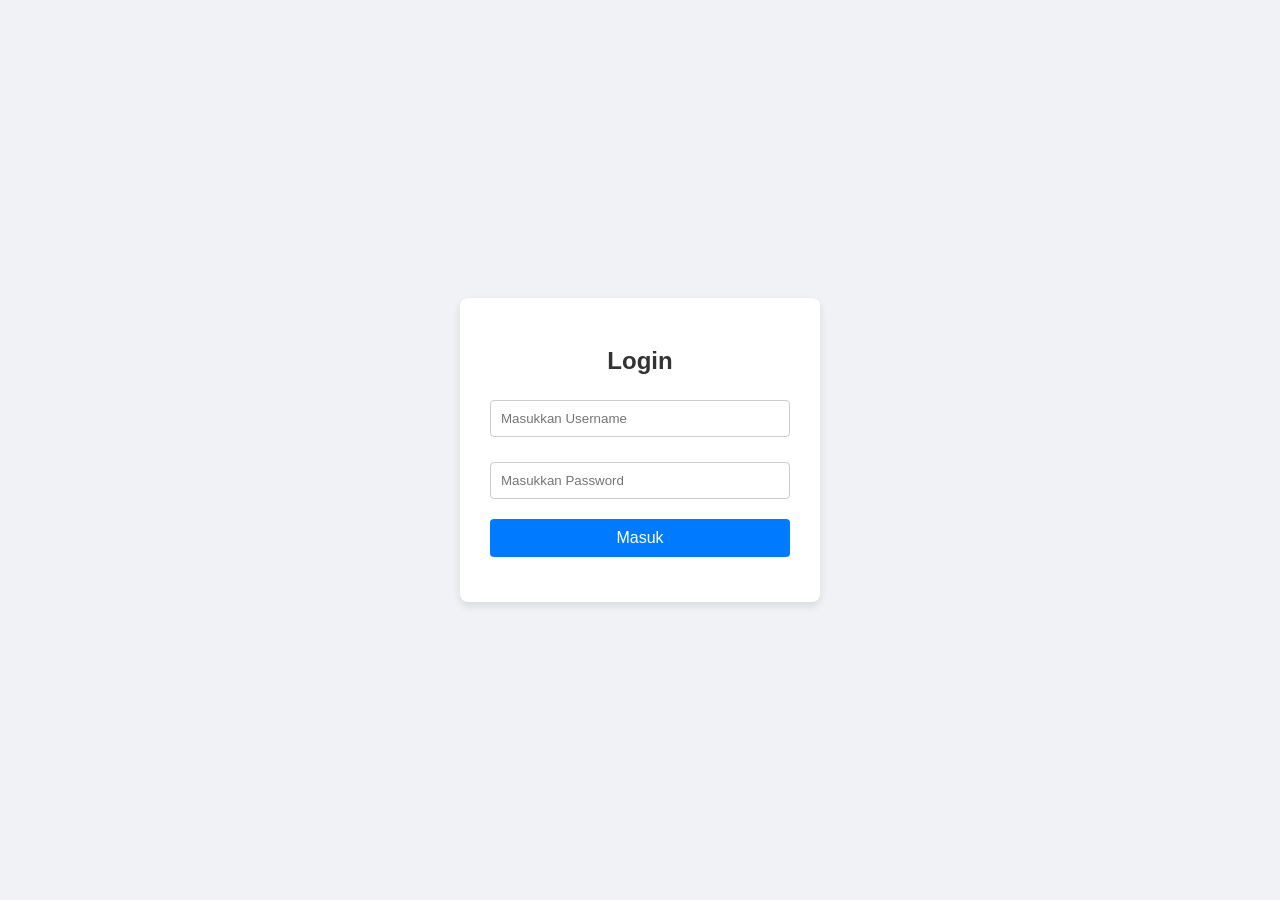
<file: index.html>
<!DOCTYPE html>
<html lang="id">
<head>
    <meta charset="UTF-8">
    <meta name="viewport" content="width=device-width, initial-scale=1.0">
    <title>Halaman Login</title>
    <link rel="icon" href="icon.png">

    <style>
        /* --- BAGIAN CSS (TAMPILAN) --- */
        body {
            font-family: Arial, sans-serif;
            background-color: #f0f2f5;
            display: flex;
            justify-content: center; /* Menengahkan secara horizontal */
            align-items: center;     /* Menengahkan secara vertikal */
            height: 100vh;           /* Tinggi layar penuh */
            margin: 0;
        }

        .login-box {
            background-color: white;
            padding: 30px;
            border-radius: 8px;
            box-shadow: 0 4px 8px rgba(0,0,0,0.1);
            width: 300px;
            text-align: center;
        }

        .login-box h2 {
            margin-bottom: 20px;
            color: #333;
        }

        .input-group {
            margin-bottom: 15px;
        }

        input[type="text"], input[type="password"] {
            width: 100%;
            padding: 10px;
            margin: 5px 0;
            box-sizing: border-box; /* Agar padding tidak melebarkan input */
            border: 1px solid #ccc;
            border-radius: 4px;
        }

        button {
            width: 100%;
            padding: 10px;
            background-color: #007BFF;
            color: white;
            border: none;
            border-radius: 4px;
            cursor: pointer;
            font-size: 16px;
        }

        button:hover {
            background-color: #0056b3;
        }

        #pesan {
            margin-top: 15px;
            font-size: 14px;
        }
    </style>
</head>
<body>

    <div class="login-box">
        <h2>Login</h2>
        <div class="input-group">
            <input type="text" id="username" placeholder="Masukkan Username">
        </div>
        <div class="input-group">
            <input type="password" id="password" placeholder="Masukkan Password">
        </div>
        <button onclick="validasiLogin()">Masuk</button>
        
        <p id="pesan"></p>
    </div>

    <script>
        function validasiLogin() {
            // 1. Tentukan Username dan Password yang benar di sini
            const userBenar = "admin";
            const passBenar = "akbar999";

            // 2. Ambil nilai yang diketik pengguna di form
            const inputUser = document.getElementById('username').value;
            const inputPass = document.getElementById('password').value;
            const pesanLabel = document.getElementById('pesan');

            // 3. Logika pengecekan (IF / ELSE)
            if (inputUser === userBenar && inputPass === passBenar) {
                // Jika Benar
                pesanLabel.style.color = "green";
                pesanLabel.innerText = "Login Berhasil! Selamat datang.";
                
                // Opsional: Redirect ke halaman lain
                window.location.href = "main.html"; 
            } else {
                // Jika Salah
                pesanLabel.style.color = "red";
                pesanLabel.innerText = "Username atau Password salah!";
            }
        }
    </script>

</body>
</html>
</file>
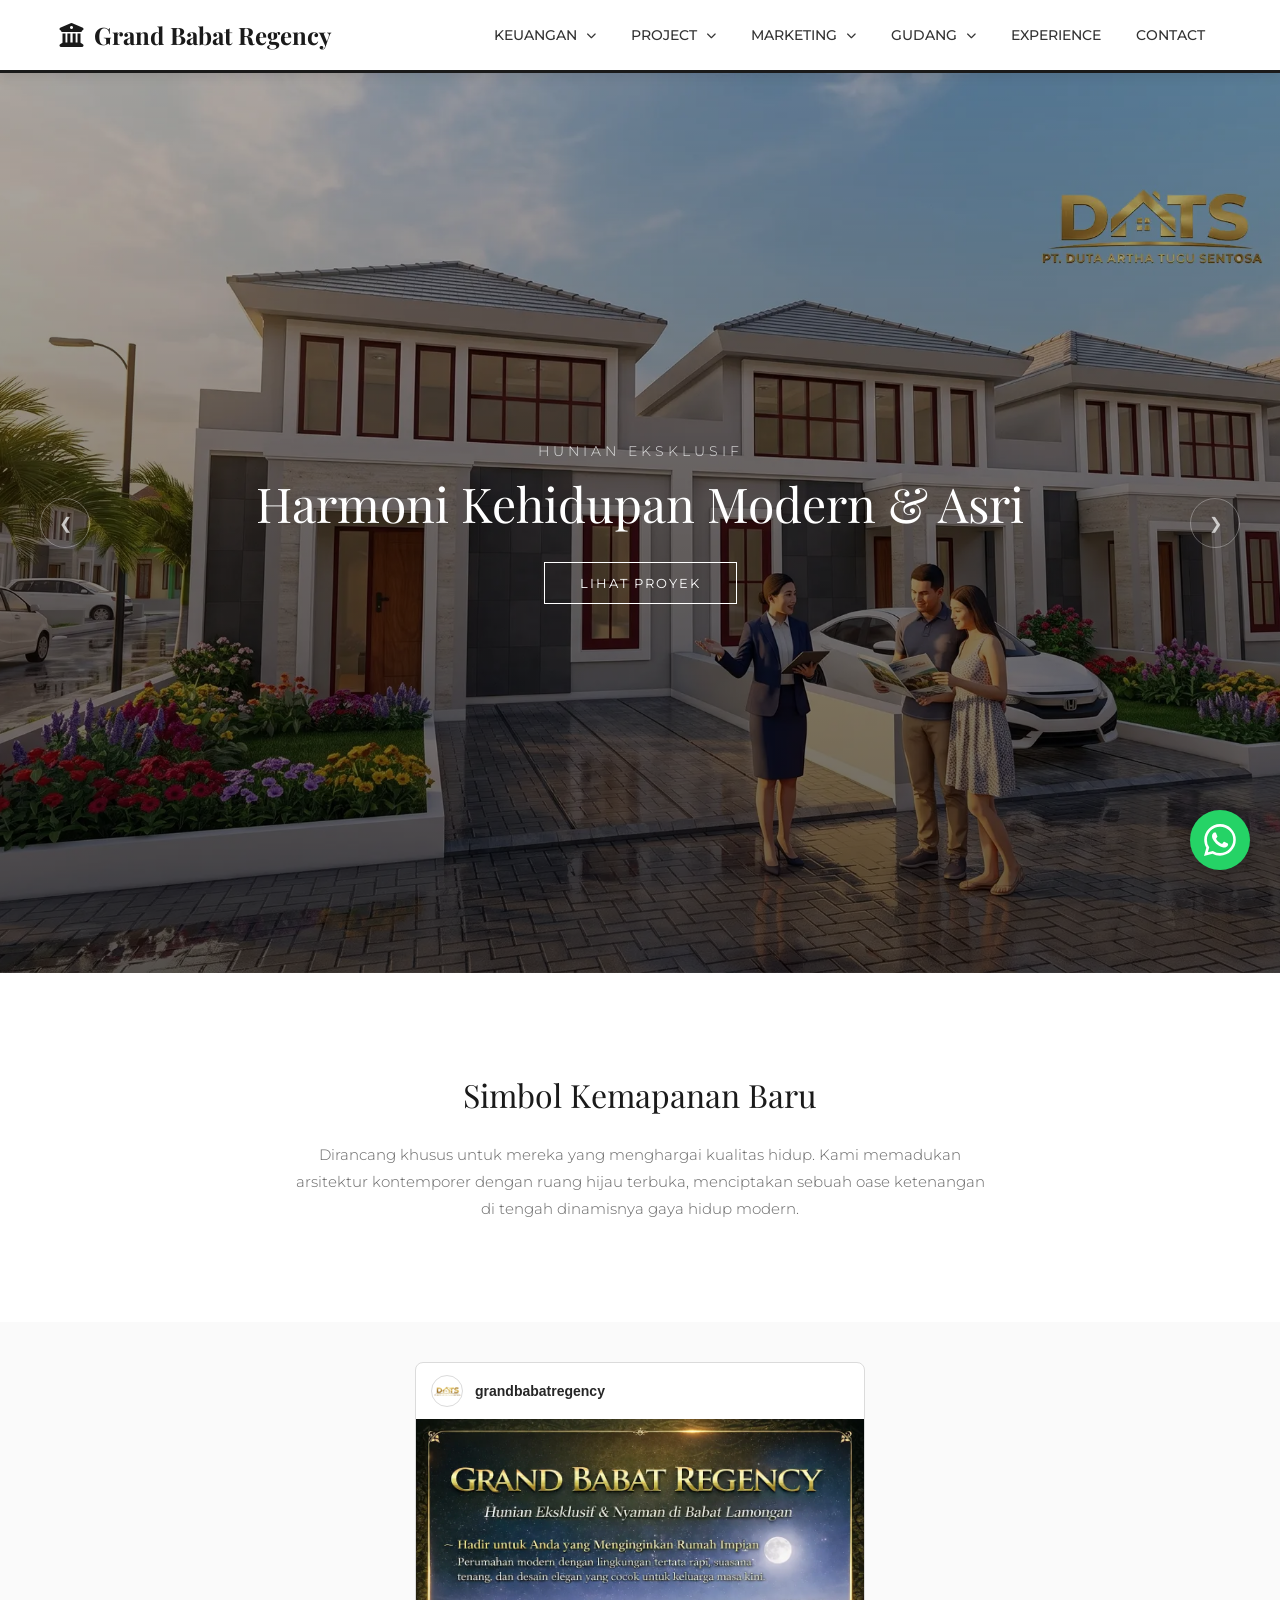
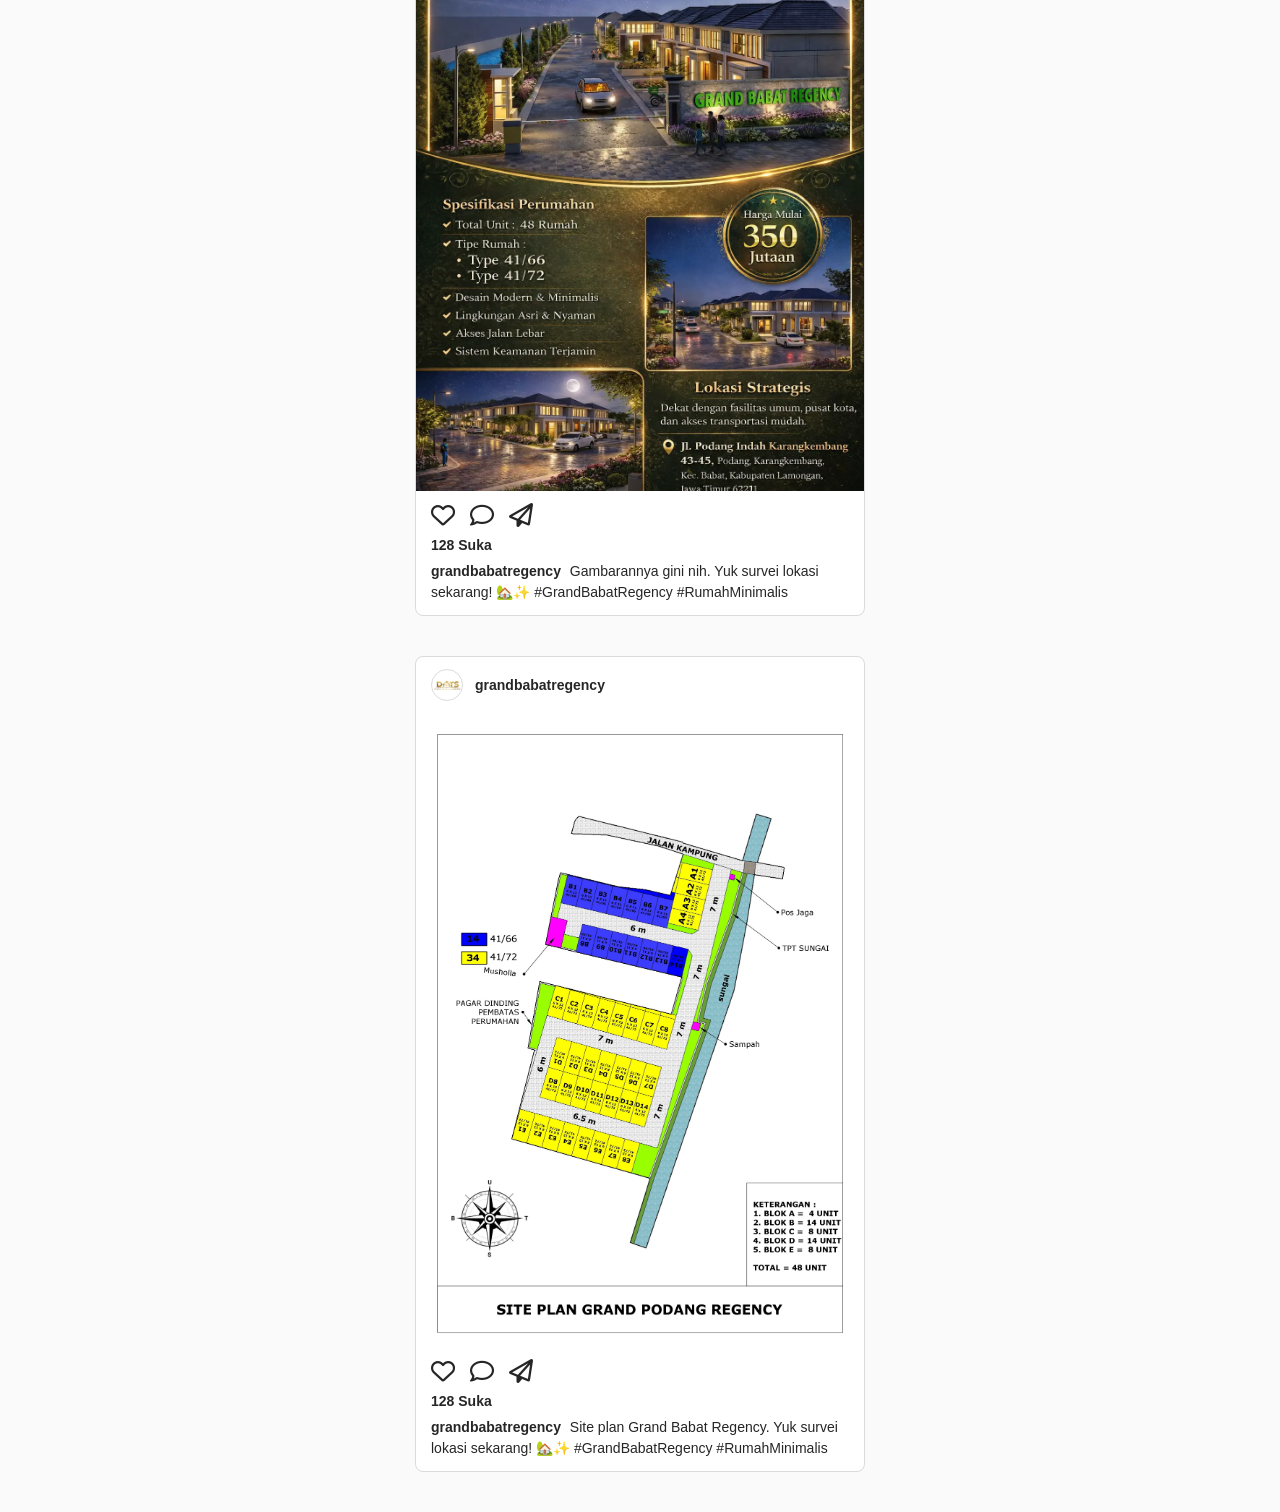
<file: main.html>
<!DOCTYPE html>
<html lang="id">
<head>
    <meta charset="UTF-8">
    <meta name="viewport" content="width=device-width, initial-scale=1.0">
    <title>Grand Babat Regency - Eksklusif & Elegan</title>
    
    <link rel="preconnect" href="https://fonts.googleapis.com">
    <link rel="preconnect" href="https://fonts.gstatic.com" crossorigin>
    <link href="https://fonts.googleapis.com/css2?family=Montserrat:wght@300;400;500&family=Playfair+Display:ital,wght@0,400;0,600;0,700;1,400&display=swap" rel="stylesheet">
    
    <link rel="stylesheet" href="https://cdnjs.cloudflare.com/ajax/libs/font-awesome/6.4.0/css/all.min.css">
    
    <link rel="stylesheet" href="style.css">
    <link rel="icon" type="image/x-icon" href="image/ico.webp">
</head>
<a href="https://wa.me/6285335708877?text=Halo%20Grand%20Babat,%20saya%20tertarik%20dengan%20unitnya" class="whatsapp-float" target="_blank">
    <svg width="32" height="32" fill="white" viewBox="0 0 24 24">
        <path d="M17.472 14.382c-.297-.149-1.758-.867-2.03-.967-.273-.099-.471-.148-.67.15-.197.297-.767.966-.94 1.164-.173.199-.347.223-.644.075-.297-.15-1.255-.463-2.39-1.475-.883-.788-1.48-1.761-1.653-2.059-.173-.297-.018-.458.13-.606.134-.133.298-.347.446-.52.149-.174.198-.298.298-.497.099-.198.05-.371-.025-.52-.075-.149-.669-1.612-.916-2.207-.242-.579-.487-.5-.669-.51-.173-.008-.371-.01-.57-.01-.198 0-.52.074-.792.372-.272.297-1.04 1.016-1.04 2.479 0 1.462 1.065 2.875 1.213 3.074.149.198 2.096 3.2 5.077 4.487.709.306 1.262.489 1.694.625.712.227 1.36.195 1.871.118.571-.085 1.758-.719 2.006-1.413.248-.694.248-1.289.173-1.413-.074-.124-.272-.198-.57-.347m-5.421 7.403h-.004a9.87 9.87 0 01-5.031-1.378l-.361-.214-3.741.982.998-3.648-.235-.374a9.86 9.86 0 01-1.51-5.26c.001-5.45 4.436-9.884 9.888-9.884 2.64 0 5.122 1.03 6.988 2.898a9.825 9.825 0 012.893 6.994c-.003 5.45-4.437 9.884-9.885 9.884m8.413-18.297A11.815 11.815 0 0012.05 0C5.495 0 .16 5.335.157 11.892c0 2.096.547 4.142 1.588 5.945L0 24l6.335-1.662c1.72.94 3.659 1.437 5.63 1.438h.008c6.554 0 11.89-5.335 11.893-11.893a11.821 11.821 0 00-3.48-8.413z"/>
    </svg>
</a>
<body>

    <header>
    <div class="container navbar-wrapper">
        <a href="" class="brand">
            <i class="fa-solid fa-building-columns"></i> Grand Babat Regency
        </a>
        
        <div class="hamburger" onclick="toggleMenu()">
            <i class="fa-solid fa-bars"></i>
        </div>

        <ul class="menu" id="nav-menu">

            <li class="has-sub">
                <a href="javascript:void(0)" onclick="toggleSub(this)">KEUANGAN <i class="fa-solid fa-chevron-down arrow-down"></i></a>
                <ul class="sub-menu">
                    <li><a href="https://drive.google.com/file/d/1E10NeHmJXFNOy2EDt3fTtayyUf2IZaYm/view?usp=drive_link">Akunting</a></li>
                    <li><a href="https://docs.google.com/spreadsheets/d/1B9kuCHw6w_3rC65zmyWH8gd8dTKOTACU/edit?usp=drive_link&ouid=113257861732218247489&rtpof=true&sd=true">Arus Kas</a></li>
                    <li><a href="#">Backup Transaksi</a></li>
                    <li><a href="#">Backup Nota User</a></li>
                    <li><a href="#">Cost Control</a></li>
                    <li><a href="#">Admin Keuangan</a></li>
                    <li><a href="#">Income Total</a></li>
                </ul>
            </li>

            <li class="has-sub">
                <a href="javascript:void(0)" onclick="toggleSub(this)">PROJECT <i class="fa-solid fa-chevron-down arrow-down"></i></a>
                <ul class="sub-menu">
                    <li class="has-sub">
                        <a href="javascript:void(0)" onclick="toggleSub(this)">Laporan Mingguan <i class="fa-solid fa-chevron-right arrow-right"></i></a>
                        <ul class="sub-menu sub-sub">
                            <li><a href="#">Progres Rumah</a></li>
                            <li><a href="#">Progres Saluran</a></li>
                            <li><a href="#">Progres RTH</a></li>
                        </ul>
                    </li>
                    <li class="has-sub">
                        <a href="javascript:void(0)" onclick="toggleSub(this)">Dokumentasi Progres <i class="fa-solid fa-chevron-right arrow-right"></i></a>
                        <ul class="sub-menu sub-sub">
                            <li><a href="#">P58</a></li>
                        </ul>
                    </li>
                    <li class="has-sub">
                        <a href="javascript:void(0)" onclick="toggleSub(this)">Tagihan <i class="fa-solid fa-chevron-right arrow-right"></i></a>
                        <ul class="sub-menu sub-sub">
                            <li><a href="#">Data Urug</a></li>
                            <li><a href="#">Yoga Putra</a></li>
                            <li><a href="#">Toko 3</a></li>
                        </ul>
                    </li>
                </ul>
            </li>

            <li class="has-sub">
                <a href="javascript:void(0)" onclick="toggleSub(this)">MARKETING <i class="fa-solid fa-chevron-down arrow-down"></i></a>
                <ul class="sub-menu">
                    <li><a href="#">Web Marketing</a></li>
                    <li><a href="#">Berkas User</a></li>
                    <li><a href="#">Site Plan Plotting</a></li>
                    <li><a href="#">Data Visor</a></li>
                </ul>
            </li>

            <li class="has-sub">
                <a href="javascript:void(0)" onclick="toggleSub(this)">GUDANG <i class="fa-solid fa-chevron-down arrow-down"></i></a>
                <ul class="sub-menu">
                    <li><a href="#">Indul & Projek</a></li>
                </ul>
            </li>

            <li><a href="#">EXPERIENCE</a></li>
            <li><a href="#">CONTACT</a></li>
        </ul>
    </div>
</header>

    <div class="hero" id="hero-section">
        <button class="slider-btn prev-btn" onclick="changeSlide(-1)">❮</button>
        <div class="hero-content">
            <div class="hero-subtitle" id="hero-sub">Hunian Eksklusif</div>
            <h1 class="hero-title" id="hero-text">Harmoni Kehidupan Modern & Asri</h1>
            <a href="#" class="hero-btn">Lihat Proyek</a>
        </div>
        <button class="slider-btn next-btn" onclick="changeSlide(1)">❯</button>
    </div>

    <div class="content-section">
        <h2>Simbol Kemapanan Baru</h2>
        <p>Dirancang khusus untuk mereka yang menghargai kualitas hidup. Kami memadukan arsitektur kontemporer dengan ruang hijau terbuka, menciptakan sebuah oase ketenangan di tengah dinamisnya gaya hidup modern.</p>
    </div>

<div class="ig-post">
    <div class="ig-header">
        <img src="image/ico.webp" alt="Profile" class="ig-profile-pic">
        <span class="ig-username">grandbabatregency</span>
    </div>

    <div class="ig-image">
        <img src="image/poster1.webp" alt="Update Proyek">
    </div>

    <div class="ig-footer">
        <div class="ig-icons">
            <i class="fa-regular fa-heart"></i>
            <i class="fa-regular fa-comment"></i>
            <i class="fa-regular fa-paper-plane"></i>
        </div>
        <div class="ig-likes">128 Suka</div>
        <div class="ig-caption">
            <strong>grandbabatregency</strong> Gambarannya gini nih. Yuk survei lokasi sekarang! 🏡✨ #GrandBabatRegency #RumahMinimalis
        </div>
    </div>
</div>

<div class="ig-post">
    <div class="ig-header">
        <img src="image/ico.webp" alt="Profile" class="ig-profile-pic">
        <span class="ig-username">grandbabatregency</span>
    </div>

    <div class="ig-image">
        <img src="image/poster2.webp" alt="Update Proyek">
    </div>

    <div class="ig-footer">
        <div class="ig-icons">
            <i class="fa-regular fa-heart"></i>
            <i class="fa-regular fa-comment"></i>
            <i class="fa-regular fa-paper-plane"></i>
        </div>
        <div class="ig-likes">128 Suka</div>
        <div class="ig-caption">
            <strong>grandbabatregency</strong> Site plan Grand Babat Regency. Yuk survei lokasi sekarang! 🏡✨ #GrandBabatRegency #RumahMinimalis
        </div>
    </div>
</div>

    <script>
        // ==========================================
        // AREA EDIT GAMBAR & TEKS
        // ==========================================
        const slideData = [
            {
                image: "image/1.webp", 
                subtitle: "Hunian Eksklusif",
                text: "Harmoni Kehidupan Modern & Asri"
            },
            {
                image: "image/2.webp",
                subtitle: "Investasi Bernilai",
                text: "Desain Arsitektur Kelas Atas"
            },
            {
                image: "image/3.webp",
                subtitle: "Lokasi Strategis",
                text: "Kenyamanan Sempurna untuk Keluarga"
            }
        ];
        // ==========================================

        let currentSlide = 0;
        const heroSection = document.getElementById('hero-section');
        const heroText = document.getElementById('hero-text');
        const heroSub = document.getElementById('hero-sub');

        function loadSlide(index) {
            heroSection.style.backgroundImage = `url('${slideData[index].image}')`;
            heroText.innerText = slideData[index].text;
            heroSub.innerText = slideData[index].subtitle;
        }

        function changeSlide(direction) {
            currentSlide += direction;
            if (currentSlide < 0) {
                currentSlide = slideData.length - 1;
            } else if (currentSlide >= slideData.length) {
                currentSlide = 0;
            }
            loadSlide(currentSlide);
        }

        function toggleMenu() {
            const navMenu = document.getElementById('nav-menu');
            navMenu.classList.toggle('active');
        }

        loadSlide(currentSlide);


        // Fungsi untuk membuka sub-menu saat diklik di HP
function toggleSub(element) {
    // Hanya jalankan logika klik dropdown jika di layar HP (lebar <= 768px)
    if (window.innerWidth <= 768) {
        // Ambil elemen <li> induk dari <a> yang diklik
        const parentLi = element.parentElement;
        
        // Tambahkan atau hapus class 'open' untuk menampilkan/menyembunyikan sub-menu
        parentLi.classList.toggle('open');
    }
}
    </script>

</body>
</html>
</file>
<file: style.css>
:root {
    --white: #ffffff;
    --primary-blue: #1a1a1a; /* Menggunakan warna gelap elegan sesuai tema web */
    --text-dark: #333333;
    --shadow: 0 4px 10px rgba(0,0,0,0.08);
    --transition: all 0.3s ease;
}

* {
    margin: 0;
    padding: 0;
    box-sizing: border-box;
    text-decoration: none; /* Menghilangkan garis bawah link */
    list-style: none;      /* Menghilangkan titik bawaan list */
}




/* --- KODE UNTUK PANEL INSTAGRAM --- */
.ig-post {
    max-width: 450px; /* Ukuran standar postingan agar tidak terlalu lebar di PC */
    margin: 40px auto; /* Membuat posisinya ke tengah halaman */
    background-color: #ffffff;
    border: 1px solid #dbdbdb; /* Garis abu-abu khas IG */
    border-radius: 8px;
    font-family: -apple-system, BlinkMacSystemFont, "Segoe UI", Roboto, Helvetica, Arial, sans-serif; /* Font sistem standar yang dipakai IG */
}

.ig-header {
    display: flex;
    align-items: center;
    padding: 12px 15px;
}

.ig-profile-pic {
    width: 32px;
    height: 32px;
    border-radius: 50%;
    margin-right: 12px;
    border: 1px solid #dbdbdb;
    object-fit: cover;
}

.ig-username {
    font-weight: 600;
    font-size: 14px;
    color: #262626;
}

.ig-image img {
    width: 100%;
    display: block; /* Menghilangkan jarak kosong di bawah gambar */
}

.ig-footer {
    padding: 12px 15px;
    text-align: left; /* Teks caption rata kiri */
}

.ig-icons {
    display: flex;
    gap: 15px;
    font-size: 24px;
    margin-bottom: 10px;
    color: #262626;
    cursor: pointer;
}

.ig-icons i:hover {
    color: #8e8e8e; /* Efek saat disentuh */
}

.ig-likes {
    font-weight: 600;
    font-size: 14px;
    margin-bottom: 8px;
    color: #262626;
}

.ig-caption {
    font-size: 14px;
    line-height: 1.5;
    color: #262626;
}

.ig-caption strong {
    font-weight: 600;
    margin-right: 5px;
}


/* Mengatur margin dan font dasar */
        * {
            margin: 0;
            padding: 0;
            box-sizing: border-box;
        }

        body {
            font-family: 'Montserrat', sans-serif; /* Font modern untuk teks biasa */
            background-color: #fafafa;
            color: #333;
        }

        /* Navigasi / Header Elegan (Putih) */
        
        /* Tombol Menu Mobile */
        .menu-toggle {
            display: none;
            font-size: 24px;
            cursor: pointer;
            color: #1a1a1a;
        }

        /* Hero Section (Slider Banner) */
        .hero {
            position: relative;
            height: 100vh;
            width: 100%;
            background-color: #e0e0e0;
            background-size: cover;
            background-position: center;
            display: flex;
            align-items: center;
            justify-content: center;
            text-align: center;
            color: white;
            transition: background-image 0.8s ease-in-out; /* Transisi lebih halus */
        }

        /* Overlay gelap elegan */
        .hero::before {
            content: '';
            position: absolute;
            top: 0; left: 0; right: 0; bottom: 0;
            background: linear-gradient(to bottom, rgba(0,0,0,0.3), rgba(0,0,0,0.6));
        }

        .hero-content {
            position: relative;
            z-index: 1;
            max-width: 900px;
            padding: 0 20px;
        }

        .hero-subtitle {
            font-size: 14px;
            text-transform: uppercase;
            letter-spacing: 4px;
            margin-bottom: 15px;
            font-weight: 300;
            color: #e0e0e0;
        }

        .hero-title {
            font-family: 'Playfair Display', serif;
            font-size: 48px;
            font-weight: 400;
            line-height: 1.2;
            margin-bottom: 30px;
        }

        /* Tombol Jelajahi */
        .hero-btn {
            display: inline-block;
            padding: 12px 35px;
            border: 1px solid white;
            color: white;
            text-decoration: none;
            font-size: 13px;
            letter-spacing: 2px;
            text-transform: uppercase;
            transition: all 0.4s ease;
            background: transparent;
        }

        .hero-btn:hover {
            background: white;
            color: #1a1a1a;
        }

        /* Tombol Navigasi Slider Minimalis */
        .slider-btn {
            position: absolute;
            top: 50%;
            transform: translateY(-50%);
            background: transparent;
            color: rgba(255, 255, 255, 0.7);
            border: 1px solid rgba(255, 255, 255, 0.3);
            border-radius: 50%;
            width: 50px;
            height: 50px;
            cursor: pointer;
            z-index: 2;
            font-size: 16px;
            transition: all 0.3s ease;
            display: flex;
            align-items: center;
            justify-content: center;
        }

        .slider-btn:hover {
            background: white;
            color: #1a1a1a;
            border-color: white;
        }

        .prev-btn { left: 40px; }
        .next-btn { right: 40px; }

        /* Konten Halaman Bawah */
        .content-section {
            padding: 100px 5%;
            text-align: center;
            background-color: #ffffff;
        }

        .content-section h2 {
            font-family: 'Playfair Display', serif;
            font-size: 32px;
            color: #1a1a1a;
            margin-bottom: 25px;
            font-weight: 400;
        }

        .content-section p {
            color: #666;
            line-height: 1.8;
            font-size: 15px;
            font-weight: 300;
            max-width: 700px;
            margin: 0 auto;
        }

        /* Mode Responsif untuk Android / Mobile */
        /* --- PENGATURAN HAMBURGER ICON --- */
        /* --- CSS DROPDOWN --- */
.dropdown {
    position: relative;
}

.dropdown-menu {
    position: absolute;
    top: 100%;
    left: 0;
    background-color: #ffffff;
    min-width: 200px;
    box-shadow: 0 8px 30px rgba(0,0,0,0.1);
    opacity: 0;
    visibility: hidden;
    transform: translateY(15px);
    transition: all 0.3s ease;
    list-style: none;
    padding: 15px 0;
    border-radius: 8px;
    border-top: 3px solid #1a1a1a; /* Garis aksen elegan */
}

.dropdown:hover .dropdown-menu {
    opacity: 1;
    visibility: visible;
    transform: translateY(0);
}

.dropdown-menu li a {
    padding: 10px 25px;
    display: block;
    color: #444;
    text-decoration: none;
    font-size: 13px;
    letter-spacing: 1px;
    transition: 0.3s;
}

.dropdown-menu li a:hover {
    background-color: #fcfcfc;
    color: #000;
    padding-left: 30px;
}

/* --- CSS FLOATING WHATSAPP --- */
.whatsapp-float {
    position: fixed;
    width: 60px;
    height: 60px;
    bottom: 30px;
    right: 30px;
    background-color: #25d366;
    color: #FFF;
    border-radius: 50px;
    display: flex;
    align-items: center;
    justify-content: center;
    box-shadow: 2px 5px 15px rgba(0,0,0,0.2);
    z-index: 2000;
    text-decoration: none;
}

        header {
            background-color: var(--white);
            box-shadow: var(--shadow);
            position: sticky; /* Menu menempel saat scroll */
            top: 0;
            z-index: 1000;
            border-bottom: 3px solid var(--primary-blue);
        }

        .container {
            max-width: 1200px;
            margin: 0 auto;
            padding: 0 20px;
        }

        .navbar-wrapper {
            display: flex;
            justify-content: space-between;
            align-items: center;
            height: 70px;
        }

        /* Logo Area */
        .brand {
        font-family: 'Playfair Display', serif;
        font-size: 24px;
        font-weight: 700;
        color: var(--primary-blue);
        display: flex;
        align-items: center;
        gap: 10px;
}
        
        .brand i { font-size: 24px; }

        /* Menu Utama */
        .menu {
            display: flex;
            gap: 5px;
        }

        .menu > li > a {
    font-family: 'Montserrat', sans-serif;
    padding: 10px 15px;
    font-size: 14px;
    font-weight: 500;
    color: var(--text-dark);
    border-radius: 5px;
    transition: var(--transition);
    display: flex;
    align-items: center;
    gap: 5px;
}

        .menu > li > a:hover {
            color: var(--primary-blue);
            background-color: #eef5ff;
        }

        .menu > li > a.active {
            background-color: var(--primary-blue);
            color: var(--white);
        }

        /* --- 3. DROPDOWN (SUB MENU) --- */
        .has-sub { position: relative; }
        
        /* Level 2 */
        .sub-menu {
            position: absolute;
            top: 100%;
            left: 0;
            background: var(--white);
            min-width: 220px;
            box-shadow: 0 10px 30px rgba(0,0,0,0.1);
            border-radius: 8px;
            opacity: 0;
            visibility: hidden;
            transform: translateY(10px);
            transition: var(--transition);
            padding: 10px 0;
        }

        /* Tampilkan Level 2 saat hover */
        .has-sub:hover > .sub-menu {
            opacity: 1;
            visibility: visible;
            transform: translateY(0);
        }

        .sub-menu li a {
            padding: 10px 20px;
            display: block;
            font-size: 13px;
            color: var(--text-dark);
            transition: var(--transition);
            display: flex;
            justify-content: space-between; /* Untuk panah kanan */
            align-items: center;
        }

        .sub-menu li a:hover {
            background-color: #f0f7ff;
            color: var(--primary-blue);
            padding-left: 25px; /* Efek geser sedikit */
        }

        /* Level 3 (Sub-Sub) */
        .sub-sub {
            position: absolute;
            left: 100%;
            top: 0;
            background: var(--white);
            min-width: 220px;
            box-shadow: 0 10px 30px rgba(0,0,0,0.1);
            border-radius: 8px;
            opacity: 0;
            visibility: hidden;
            transform: translateX(10px);
            transition: var(--transition);
            margin-left: 10px; /* Jarak sedikit dari induk */
            padding: 10px 0;
        }

        /* Tampilkan Level 3 */
        .sub-menu li.has-sub:hover > .sub-sub {
            opacity: 1;
            visibility: visible;
            transform: translateX(0);
        }

        /* Ikon Panah Kecil */
        .arrow-down { font-size: 10px; margin-left: 4px; }
        .arrow-right { font-size: 10px; opacity: 0.5; }

/* =======================================================
   PASTIKAN KODE INI BERADA DI BARIS PALING BAWAH STYLE.CSS
   ======================================================= */

/* --- PENGATURAN HAMBURGER ICON --- */
.hamburger {
    display: none;
    font-size: 24px;
    cursor: pointer;
    color: var(--primary-blue);
}

/* --- MODE RESPONSIF (HP / LAYAR KECIL) --- */
@media (max-width: 768px) {
    .hamburger {
        display: block; 
    }

    .menu {
        display: none; 
        flex-direction: column;
        position: absolute;
        top: 70px; 
        left: 0;
        width: 100%;
        background-color: var(--white);
        padding: 0;
        box-shadow: 0 10px 20px rgba(0,0,0,0.1);
    }

    .menu.active {
        display: flex;
    }

    .menu > li > a {
        padding: 15px 20px;
        border-bottom: 1px solid #f0f0f0;
        border-radius: 0;
    }

    /* Penyesuaian Sub-menu / Dropdown di HP */
    .sub-menu, .sub-sub {
        position: static !important; /* Memaksa menu agar tidak melayang */
        box-shadow: none;
        background-color: #f9f9f9;
        transform: none !important;
        opacity: 1 !important;
        visibility: visible !important;
        display: none; 
        width: 100%;
        padding: 0;
        margin: 0;
    }

    .has-sub:hover > .sub-menu,
    .sub-menu li.has-sub:hover > .sub-sub {
        display: none; 
    }

    /* Memunculkan dropdown saat diklik */
    .has-sub.open > .sub-menu,
    .sub-menu li.has-sub.open > .sub-sub {
        display: block;
    }

    .sub-menu li a { padding-left: 35px; border-bottom: 1px solid #eaeaea; }
    .sub-sub li a { padding-left: 50px; background-color: #f0f0f0; }
    
    .hero-title { font-size: 32px; }
    .hero-subtitle { font-size: 12px; }
    .slider-btn { width: 40px; height: 40px; font-size: 14px; }
    .prev-btn { left: 15px; }
    .next-btn { right: 15px; }
}
</file>
